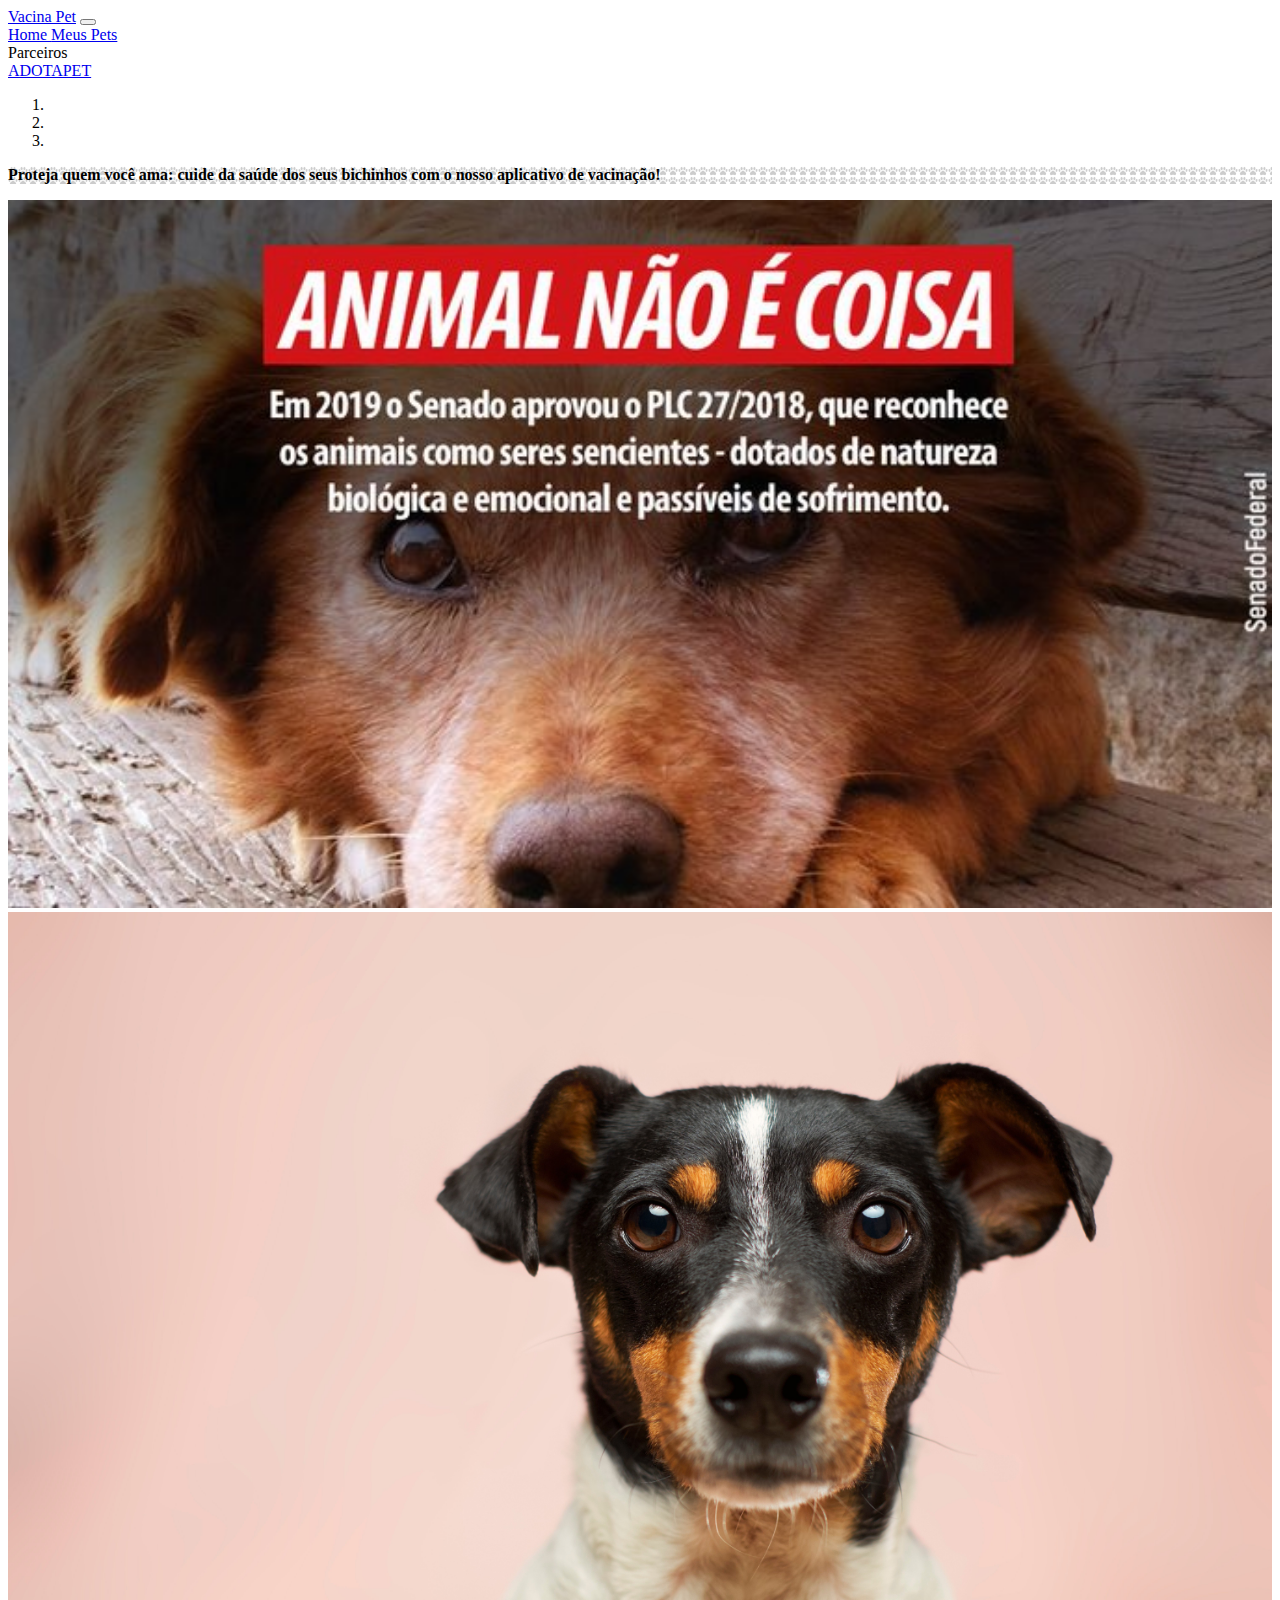
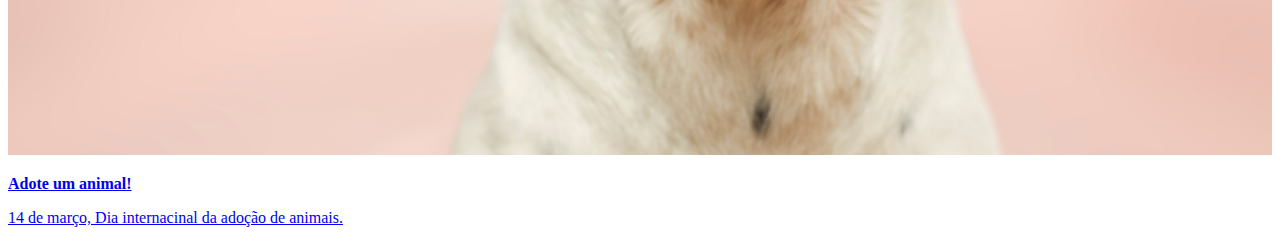
<file: index.html>
<!DOCTYPE html>
<html lang="pt-br">

<head>
    <meta charset="UTF-8">
    <meta http-equiv="X-UA-Compatible" content="IE=edge">
    <meta name="viewport" content="width=device-width, initial-scale=1.0" />
    <title>Vacina Pet - Home</title>

    <link rel="stylesheet" href="https://cdn.jsdelivr.net/npm/bootstrap@4.6.2/dist/css/bootstrap.min.css"
        integrity="sha384-xOolHFLEh07PJGoPkLv1IbcEPTNtaed2xpHsD9ESMhqIYd0nLMwNLD69Npy4HI+N" crossorigin="anonymous">
    <link rel="stylesheet" href="https://cdnjs.cloudflare.com/ajax/libs/font-awesome/6.4.0/css/all.min.css" />
</head>

<body class="container">
    <header>
        <nav class="navbar navbar-expand-lg navbar-light bg-light p-2 m-1">
            <a class="navbar-brand" href="./index.html">Vacina Pet</a>
            <button class="navbar-toggler" type="button" data-toggle="collapse" data-target="#navbarNavAltMarkup"
                aria-controls="navbarNavAltMarkup" aria-expanded="false" aria-label="Toggle navigation">
                <span class="navbar-toggler-icon"></span>
            </button>
            <div class="collapse navbar-collapse" id="navbarNavAltMarkup">
                <div class="navbar-nav">
                    <a class="nav-item nav-link active" href="./index.html">Home <span
                            class="sr-only">(current)</span></a>
                    <a class="nav-item nav-link" href="./pet/pet-list.html">Meus Pets</a>
                    <div class="nav-item dropdown">
                        <div class="nav-link dropdown-toggle" href="#" id="navbarDropdown" role="button" data-toggle="dropdown" aria-haspopup="true" aria-expanded="false">
                           Parceiros
                        </div>
                        <div class="dropdown-menu" aria-labelledby="navbarDropdown">
                          <a class="dropdown-item" href="https://a-mandaflores.github.io/projeto_frontend/adopet.html">ADOTAPET</a>
                        </div>
                    </div>
                </div>
            </div>
        </nav>
    </header>

    <main class="row d-flex justify-content-center">
        <div id="carouselExampleIndicators" class="carousel slide d-block w-80 p-3 " data-ride="carousel">
            <ol class="carousel-indicators">
                <li data-target="#carouselExampleIndicators" data-slide-to="0" class="active"></li>
                <li data-target="#carouselExampleIndicators" data-slide-to="1"></li>
                <li data-target="#carouselExampleIndicators" data-slide-to="2"></li>
            </ol>
            <div class="carousel-inner  rounded ">
                <div class="carousel-item active ">
                    <div class="bg-primary p-2 "
                        style="background-image: url(./assets/img/pata-de-cachorro.png); background-size: 10px 10px;">
                        <p class="display-4 text-center ">
                            <b>
                                Proteja quem você ama: cuide da saúde dos seus bichinhos com o nosso aplicativo de
                                vacinação!
                            </b>
                        </p>
                    </div>
                </div>
                <div class="carousel-item ">
                    <div class="bg-success p-2 ">
                        <img src="./assets/img/pet-lei.jpg" width="100%" height="100%" alt="">
                    </div>
                </div>
                <div class="carousel-item ">
                    <a href="https://a-mandaflores.github.io/projeto_frontend/adopet.html" target="_blank"
                        rel="noopener noreferrer">

                        <img src="./assets/img/pet-triste.jpg" width="100%" height="100%" alt="">
                        <div class="text-center text-danger d-none d-md-block carousel-caption">
                            <p>
                                <b>
                                    Adote um animal!
                                </b>
                            </p>
                            <p>
                                14 de março, Dia internacinal da adoção de animais.
                            </p>
                        </div>
                    </a>

                </div>
            </div>
            <a class="carousel-control-prev" href="#carouselExampleIndicators" role="button" data-slide="prev">
                <span class="carousel-control-prev-icon" aria-hidden="true"></span>
                <span class="sr-only">Previous</span>
            </a>
            <a class="carousel-control-next" href="#carouselExampleIndicators" role="button" data-slide="next">
                <span class="carousel-control-next-icon" aria-hidden="true"></span>
                <span class="sr-only">Next</span>
            </a>
        </div>
    </main>
    <footer></footer>

    <script src="https://cdn.jsdelivr.net/npm/jquery@3.5.1/dist/jquery.slim.min.js"
        integrity="sha384-DfXdz2htPH0lsSSs5nCTpuj/zy4C+OGpamoFVy38MVBnE+IbbVYUew+OrCXaRkfj"
        crossorigin="anonymous"></script>
    <script src="https://cdn.jsdelivr.net/npm/popper.js@1.16.1/dist/umd/popper.min.js"
        integrity="sha384-9/reFTGAW83EW2RDu2S0VKaIzap3H66lZH81PoYlFhbGU+6BZp6G7niu735Sk7lN"
        crossorigin="anonymous"></script>
    <script src="https://cdn.jsdelivr.net/npm/bootstrap@4.6.2/dist/js/bootstrap.min.js"
        integrity="sha384-+sLIOodYLS7CIrQpBjl+C7nPvqq+FbNUBDunl/OZv93DB7Ln/533i8e/mZXLi/P+"
        crossorigin="anonymous"></script>
</body>

</html>
</file>
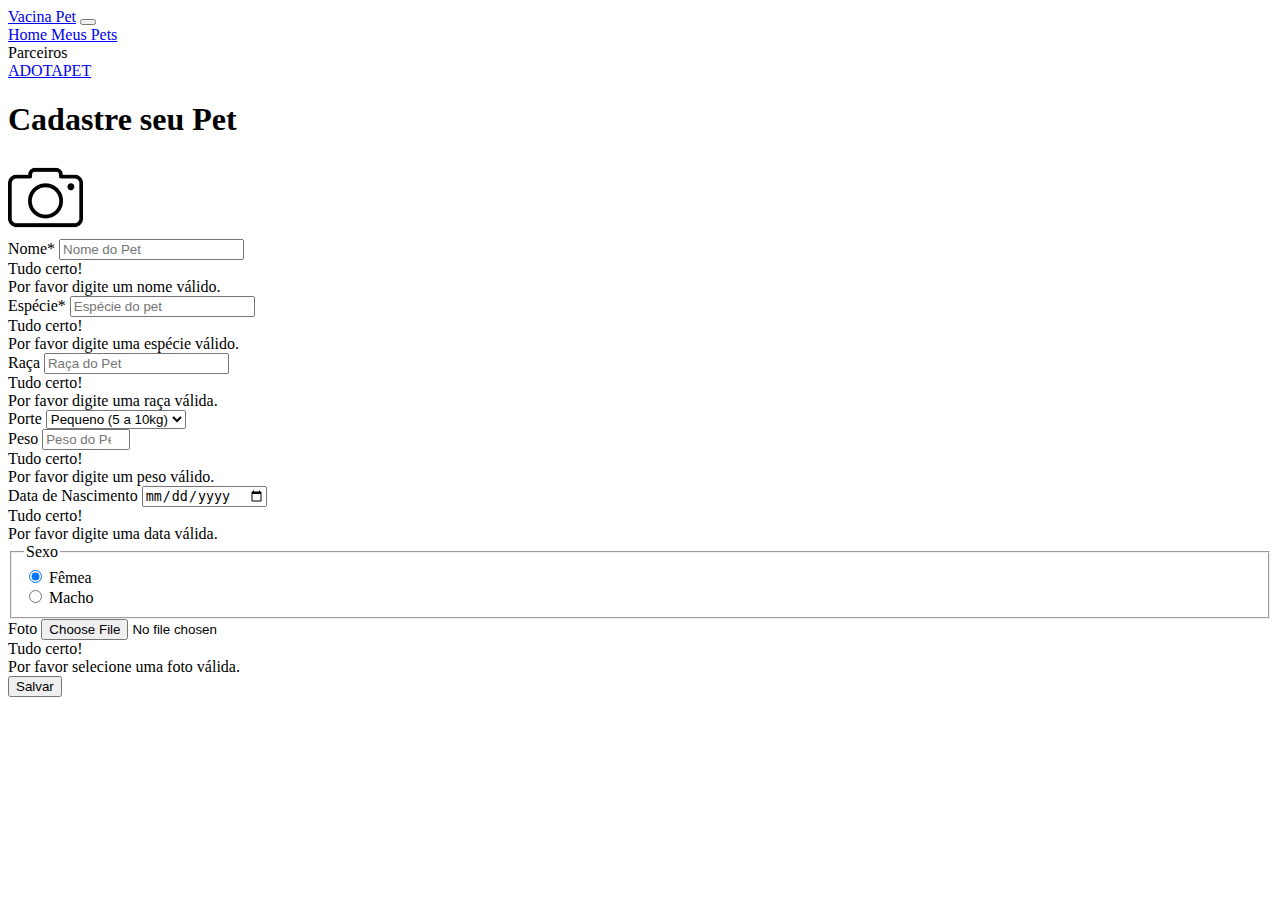
<file: pet/pet-create.html>
<!DOCTYPE html>
<html lang="pt-br">

<head>
    <meta charset="UTF-8">
    <meta http-equiv="X-UA-Compatible" content="IE=edge">
    <meta name="viewport" content="width=device-width, initial-scale=1.0">
    <title>Vacina Pet - Novo Pet</title>

    <link rel="stylesheet" href="https://cdn.jsdelivr.net/npm/bootstrap@4.1.3/dist/css/bootstrap.min.css"
        integrity="sha384-MCw98/SFnGE8fJT3GXwEOngsV7Zt27NXFoaoApmYm81iuXoPkFOJwJ8ERdknLPMO" crossorigin="anonymous">

    <link rel="stylesheet" href="https://cdnjs.cloudflare.com/ajax/libs/font-awesome/6.4.0/css/all.min.css" />

</head>

<body class="container">
    <header>
        <nav class="navbar navbar-expand-lg navbar-light bg-light p-2 m-1">
            <a class="navbar-brand" href="../index.html">Vacina Pet</a>
            <button class="navbar-toggler" type="button" data-toggle="collapse" data-target="#navbarNavAltMarkup"
                aria-controls="navbarNavAltMarkup" aria-expanded="false" aria-label="Toggle navigation">
                <span class="navbar-toggler-icon"></span>
            </button>
            <div class="collapse navbar-collapse" id="navbarNavAltMarkup">
                <div class="navbar-nav">
                    <a class="nav-item nav-link active" href="../index.html">Home <span
                            class="sr-only">(current)</span></a>
                    <a class="nav-item nav-link" href="./pet-list.html">Meus Pets</a>
                    <div class="nav-item dropdown">
                        <div class="nav-link dropdown-toggle" href="#" id="navbarDropdown" role="button" data-toggle="dropdown" aria-haspopup="true" aria-expanded="false">
                           Parceiros
                        </div>
                        <div class="dropdown-menu" aria-labelledby="navbarDropdown">
                          <a class="dropdown-item" href="https://a-mandaflores.github.io/projeto_frontend/adopet.html">ADOTAPET</a>
                        </div>
                    </div>
                </div>
            </div>
        </nav>
    </header>
    <main class="p-2 m-1 ">
        <h1 class="text-center"><span class="badge bg-primary ">Cadastre seu Pet</span></h1>
        <form class="needs-validation bg-light border p-5 shadow  border-secundary rounded" novalidate>
            <div class="form-row">
                <div class="form-group col-md-12 d-flex justify-content-center ">
                    <img style="width: 75px;" src="../assets/img/camera.png" class="border p-2 m-1  shadow rounded" alt="...">
                </div>
                <div class="form-group col-md-4">
                    <label for="formGroupExampleInput2">Nome*</label>
                    <input type="text" class="form-control" minlength="3" maxlength="30" id="validationCustom01"
                        required placeholder="Nome do Pet">
                    <div class="valid-feedback">
                        Tudo certo!
                    </div>
                    <div class="invalid-feedback">
                        Por favor digite um nome válido.
                    </div>
                </div>
                <div class="form-group col-md-4">
                    <label for="formGroupExampleInput">Espécie*</label>
                    <input type="text" class="form-control" minlength="3" maxlength="30" id="formGroupExampleInput"
                        required placeholder="Espécie do pet">
                    <div class="valid-feedback">
                        Tudo certo!
                    </div>
                    <div class="invalid-feedback">
                        Por favor digite uma espécie válido.
                    </div>
                </div>

                <div class="form-group col-md-4">
                    <label for="formGroupExampleInput2">Raça</label>
                    <input type="text" class="form-control" minlength="3" maxlength="30" id="formGroupExampleInput2"
                        required placeholder="Raça do Pet">
                    <div class="valid-feedback">
                        Tudo certo!
                    </div>
                    <div class="invalid-feedback">
                        Por favor digite uma raça válida.
                    </div>
                </div>

                <div class="form-group col-md-3">
                    <label for="formGroupExampleInput2">Porte</label>
                    <select class="form-select form-control" required aria-label="Default select example">
                        <option value="1">Pequeno (5 a 10kg)</option>
                        <option value="2">Médio (10 a 25kg)</option>
                        <option value="3">Grande (25 a 45kg)</option>
                    </select>
                </div>

                <div class="form-group col-md-3">
                    <label for="formGroupExampleInput2">Peso</label>
                    <input type="number" class="form-control" min="0.01" max="300" required
                        id="formGroupExampleInput2" placeholder="Peso do Pet">
                    <div class="valid-feedback">
                        Tudo certo!
                    </div>
                    <div class="invalid-feedback">
                        Por favor digite um peso válido.
                    </div>
                </div>

                <div class="form-group col-md-3">
                    <label for="formGroupExampleInput2">Data de Nascimento</label>
                    <input type="date" class="form-control" required id="formGroupExampleInput2"
                        placeholder="Data de nascimento do Pet">
                    <div class="valid-feedback">
                        Tudo certo!
                    </div>
                    <div class="invalid-feedback">
                        Por favor digite uma data válida.
                    </div>
                </div>

                <fieldset class="form-group col-md-3">
                    <legend class="col-form-label col-sm-2 pt-0">Sexo</legend>
                    <div class="col-sm-10">
                        <div class="form-check">
                            <input class="form-check-input" type="radio" name="gridRadios" id="gridRadios1"
                                value="option1" checked>
                            <label class="form-check-label" for="gridRadios1">
                                Fêmea
                            </label>
                        </div>
                        <div class="form-check">
                            <input class="form-check-input" type="radio" name="gridRadios" id="gridRadios2"
                                value="option2">
                            <label class="form-check-label" for="gridRadios2">
                                Macho
                            </label>
                        </div>

                    </div>
                </fieldset>

                <div class="form-group col-md-12">
                    <label for="formGroupExampleInput2">Foto</label>
                    <input type="file" class="form-control" id="formGroupExampleInput2" required
                        placeholder="Foto do Pet">
                    <div class="valid-feedback">
                        Tudo certo!
                    </div>
                    <div class="invalid-feedback">
                        Por favor selecione uma foto válida.
                    </div>
                </div>

                <div class="form-group col-md-12 d-flex flex-row-reverse">
                    <button class="btn btn-primary">Salvar</button>
                </div>
            </div>
        </form>
    </main>
    <script>
        // Example starter JavaScript for disabling form submissions if there are invalid fields
        (function () {
            'use strict'

            // Fetch all the forms we want to apply custom Bootstrap validation styles to
            var forms = document.querySelectorAll('.needs-validation')

            // Loop over them and prevent submission
            Array.prototype.slice.call(forms)
                .forEach(function (form) {
                    form.addEventListener('submit', function (event) {
                        if (!form.checkValidity()) {
                            event.preventDefault()
                            event.stopPropagation()
                        }

                        form.classList.add('was-validated')
                    }, false)
                })
        })()
    </script>
    <footer></footer>
    <script src="https://code.jquery.com/jquery-3.3.1.slim.min.js"
        integrity="sha384-q8i/X+965DzO0rT7abK41JStQIAqVgRVzpbzo5smXKp4YfRvH+8abtTE1Pi6jizo"
        crossorigin="anonymous"></script>
    <script src="https://cdn.jsdelivr.net/npm/popper.js@1.14.3/dist/umd/popper.min.js"
        integrity="sha384-ZMP7rVo3mIykV+2+9J3UJ46jBk0WLaUAdn689aCwoqbBJiSnjAK/l8WvCWPIPm49"
        crossorigin="anonymous"></script>
    <script src="https://cdn.jsdelivr.net/npm/bootstrap@4.1.3/dist/js/bootstrap.min.js"
        integrity="sha384-ChfqqxuZUCnJSK3+MXmPNIyE6ZbWh2IMqE241rYiqJxyMiZ6OW/JmZQ5stwEULTy"
        crossorigin="anonymous"></script>

</body>

</html>
</file>
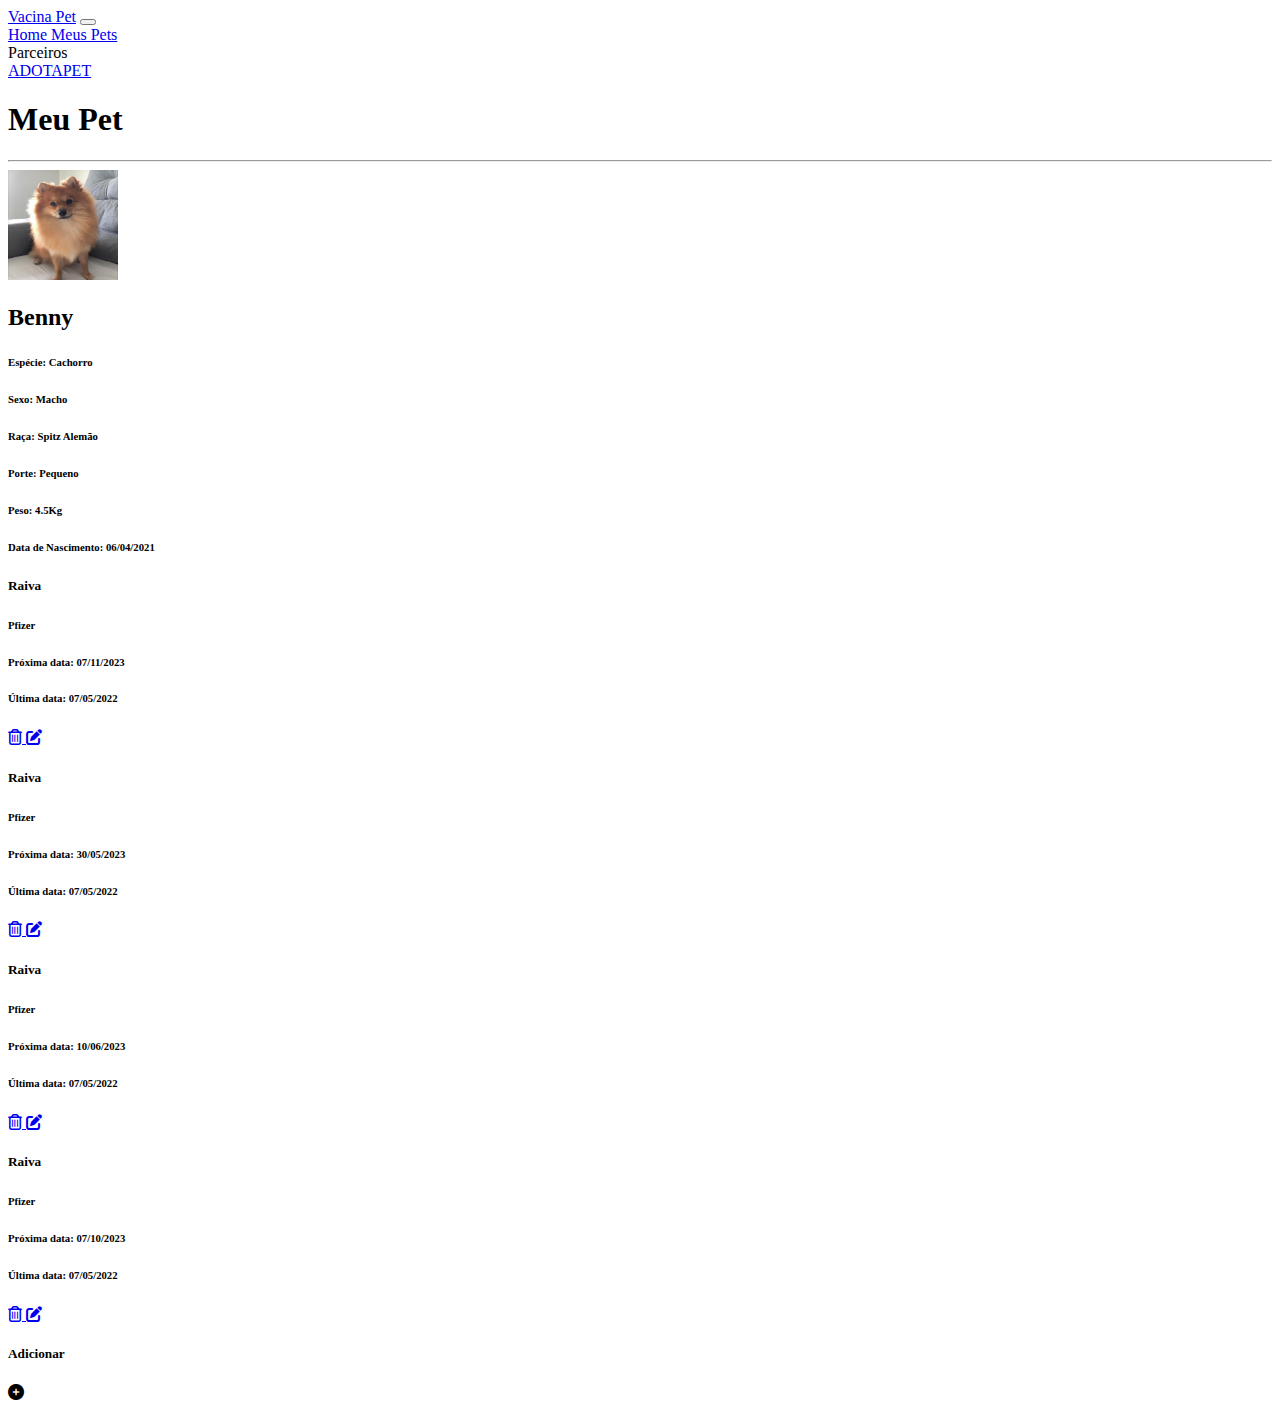
<file: pet/pet-detail.html>
<!DOCTYPE html>
<html lang="pt-br">

<head>
    <meta charset="UTF-8">
    <meta http-equiv="X-UA-Compatible" content="IE=edge">
    <meta name="viewport" content="width=device-width, initial-scale=1.0">
    <title>Vacina Pet - Detalhes do Pet</title>

    <link rel="stylesheet" href="https://stackpath.bootstrapcdn.com/bootstrap/4.1.3/css/bootstrap.min.css"
        integrity="sha384-MCw98/SFnGE8fJT3GXwEOngsV7Zt27NXFoaoApmYm81iuXoPkFOJwJ8ERdknLPMO" crossorigin="anonymous" />

    <link rel="stylesheet" href="https://cdnjs.cloudflare.com/ajax/libs/font-awesome/6.4.0/css/all.min.css" />
</head>

<body class="container">
    <header>
        <nav class="navbar navbar-expand-lg navbar-light bg-light p-2 m-1">
            <a class="navbar-brand" href="../index.html">Vacina Pet</a>
            <button class="navbar-toggler" type="button" data-toggle="collapse" data-target="#navbarNavAltMarkup"
                aria-controls="navbarNavAltMarkup" aria-expanded="false" aria-label="Toggle navigation">
                <span class="navbar-toggler-icon"></span>
            </button>
            <div class="collapse navbar-collapse" id="navbarNavAltMarkup">
                <div class="navbar-nav">
                    <a class="nav-item nav-link active" href="../index.html">Home <span
                            class="sr-only">(current)</span></a>
                    <a class="nav-item nav-link" href="./pet-list.html">Meus Pets</a>
                    <div class="nav-item dropdown">
                        <div class="nav-link dropdown-toggle" href="#" id="navbarDropdown" role="button" data-toggle="dropdown" aria-haspopup="true" aria-expanded="false">
                           Parceiros
                        </div>
                        <div class="dropdown-menu" aria-labelledby="navbarDropdown">
                          <a class="dropdown-item" href="https://a-mandaflores.github.io/projeto_frontend/adopet.html">ADOTAPET</a>
                        </div>
                    </div>
                </div>
            </div>
        </nav>
    </header>

    <h1>Meu Pet</h1>
    <hr />

    <main class="col p-2">
        <div class="border rounded p-4 m-2 card shadow mb-2 p-1 bg-light">

            <div class="media pet-profile ">
                <div class="col-12 row align-items-center">
                    <div class="col-4">

                        <img class="mr-4 rounded-circle " src="../assets/img/foto-benny-bg.jpg" alt="" width="110px"
                            height="110px">
                        <div class="media-body">
                            <h2>Benny</h2>

                        </div>
                    </div>
                    <div class="col">
                        <h6><b>Espécie:</b> Cachorro</h6>
                        <h6><b>Sexo:</b> Macho</h6>
                        <h6><b>Raça:</b> Spitz Alemão</h6>
                        <h6><b>Porte:</b> Pequeno</h6>
                        <h6><b>Peso:</b> 4.5Kg</h6>
                        <h6><b>Data de Nascimento:</b> 06/04/2021</h6>
                    </div>
                </div>
            </div>
        </div>

        <div class="card-columns ">

            <div class="card shadow p-1 ">
                <div class="card-body">
                    <h5 class="card-title">Raiva</h5>
                    <h6>Pfizer</h6>
                    <h6>Próxima data: 07/11/2023</h6>
                    <h6>Última data: 07/05/2022</h6>
                    <div class="progress mt-2 mb-2">
                        <div class="progress-bar bg-success" role="progressbar" style="width: 25%" aria-valuenow="25"
                            aria-valuemin="0" aria-valuemax="100">
                        </div>
                    </div>
                    <div class="text-right">
                        <a type="button" class="btn btn-outline-danger btn-sm" href="#">
                            <i class="fa-regular fa-trash-can"></i>
                        </a>
                        <a type="button" class="btn btn-outline-warning btn-sm" href="#">
                            <i class="fa-solid fa-pen-to-square"></i>
                        </a>
                    </div>
                </div>
            </div>

            <div class="card shadow p-1">
                <div class="card-body">
                    <h5 class="card-title">Raiva</h5>
                    <h6>Pfizer</h6>
                    <h6>Próxima data: 30/05/2023</h6>
                    <h6>Última data: 07/05/2022</h6>
                    <div class="progress mt-2 mb-2">
                        <div class="progress-bar bg-danger" role="progressbar" style="width: 100%" aria-valuenow="100"
                            aria-valuemin="0" aria-valuemax="100">
                        </div>
                    </div>
                    <div class="text-right">
                        <a type="button" class="btn btn-outline-danger btn-sm" href="#">
                            <i class="fa-regular fa-trash-can"></i>
                        </a>
                        <a type="button" class="btn btn-outline-warning btn-sm" href="#">
                            <i class="fa-solid fa-pen-to-square"></i>
                        </a>

                    </div>
                </div>
            </div>

            <div class="card shadow p-1">
                <div class="card-body">
                    <h5 class="card-title">Raiva</h5>
                    <h6>Pfizer</h6>
                    <h6>Próxima data: 10/06/2023</h6>
                    <h6>Última data: 07/05/2022</h6>
                    <div class="progress mt-2 mb-2">
                        <div class="progress-bar bg-warning" role="progressbar" style="width: 75%" aria-valuenow="75"
                            aria-valuemin="0" aria-valuemax="100">
                        </div>
                    </div>
                    <div class="text-right">
                        <a type="button" class="btn btn-outline-danger btn-sm" href="#">
                            <i class="fa-regular fa-trash-can"></i>
                        </a>
                        <a type="button" class="btn btn-outline-warning btn-sm" href="#">
                            <i class="fa-solid fa-pen-to-square"></i>
                        </a>

                    </div>
                </div>
            </div>

            <div class="card shadow p-1">
                <div class="card-body">
                    <h5 class="card-title">Raiva</h5>
                    <h6>Pfizer</h6>
                    <h6>Próxima data: 07/10/2023</h6>
                    <h6>Última data: 07/05/2022</h6>
                    <div class="progress mt-2 mb-2">
                        <div class="progress-bar bg-success" role="progressbar" style="width: 25%" aria-valuenow="25"
                            aria-valuemin="0" aria-valuemax="100">
                        </div>
                    </div>
                    <div class="text-right">
                        <a type="button" class="btn btn-outline-danger btn-sm" href="#">
                            <i class="fa-regular fa-trash-can"></i>
                        </a>
                        <a type="button" class="btn btn-outline-warning btn-sm" href="#">
                            <i class="fa-solid fa-pen-to-square"></i>
                        </a>

                    </div>
                </div>
            </div>

            <div class="card shadow text-center p-4">
                <div class="card-body p-2 m-1">
                    <h5 class="card-title">Adicionar</h5>
                    <a type="button " class="btn btn-outline-info btn-lg">
                        <i class="fa-solid fa-circle-plus display-1 text-success"></i>
                    </a>
                </div>
            </div>

        </div>
    </main>

    <footer></footer>
    <script src="https://code.jquery.com/jquery-3.3.1.slim.min.js"
        integrity="sha384-q8i/X+965DzO0rT7abK41JStQIAqVgRVzpbzo5smXKp4YfRvH+8abtTE1Pi6jizo"
        crossorigin="anonymous"></script>
    <script src="https://cdnjs.cloudflare.com/ajax/libs/popper.js/1.14.3/umd/popper.min.js"
        integrity="sha384-ZMP7rVo3mIykV+2+9J3UJ46jBk0WLaUAdn689aCwoqbBJiSnjAK/l8WvCWPIPm49"
        crossorigin="anonymous"></script>
    <script src="https://stackpath.bootstrapcdn.com/bootstrap/4.1.3/js/bootstrap.min.js"
        integrity="sha384-ChfqqxuZUCnJSK3+MXmPNIyE6ZbWh2IMqE241rYiqJxyMiZ6OW/JmZQ5stwEULTy"
        crossorigin="anonymous"></script>
</body>

</html>
</file>
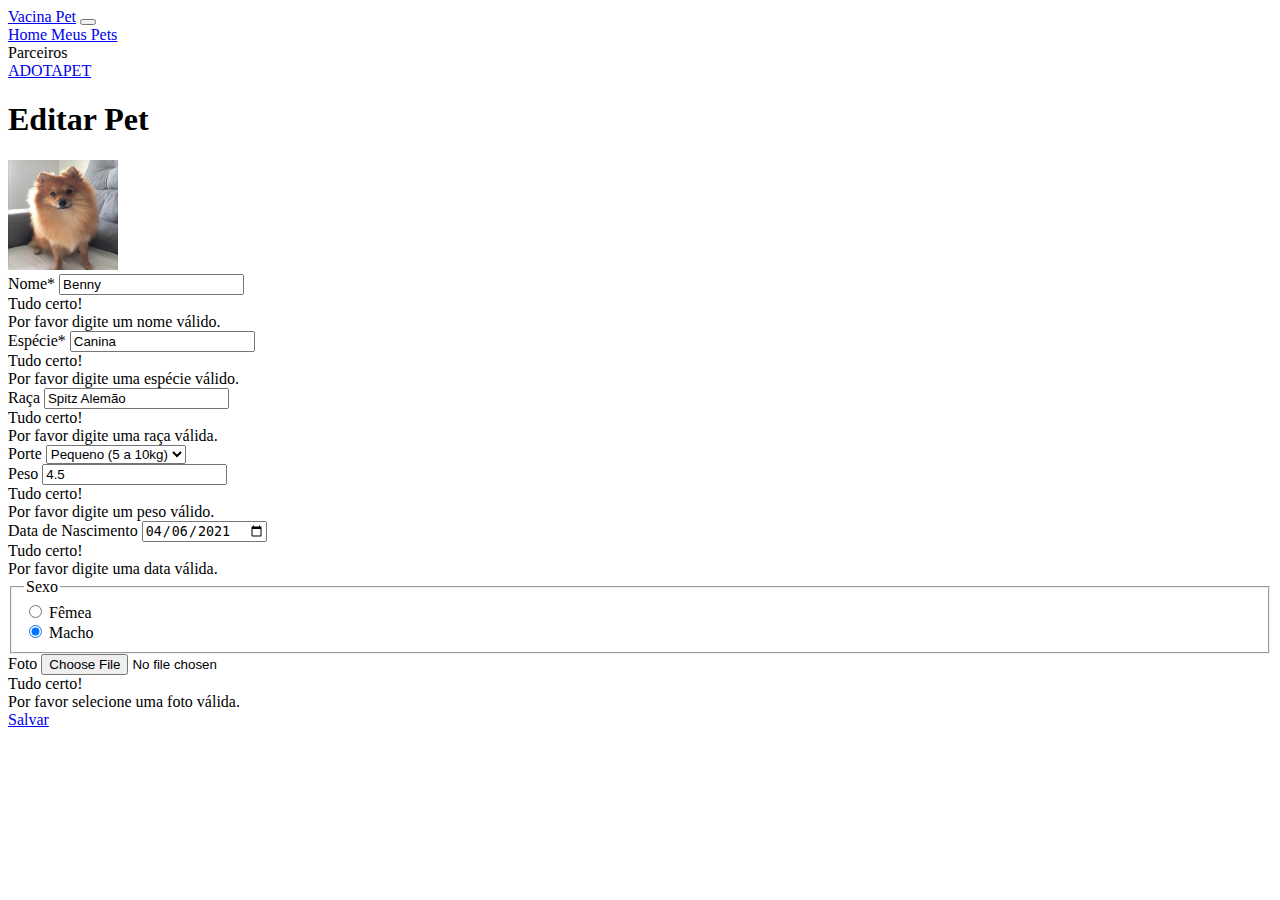
<file: pet/pet-edit.html>
<!DOCTYPE html>
<html lang="pt-br">

<head>
    <meta charset="UTF-8">
    <meta http-equiv="X-UA-Compatible" content="IE=edge">
    <meta name="viewport" content="width=device-width, initial-scale=1.0">
    <title>Vacina Pet - Editar Pet</title>

    <link rel="stylesheet" href="https://cdn.jsdelivr.net/npm/bootstrap@4.1.3/dist/css/bootstrap.min.css"
        integrity="sha384-MCw98/SFnGE8fJT3GXwEOngsV7Zt27NXFoaoApmYm81iuXoPkFOJwJ8ERdknLPMO" crossorigin="anonymous">

    <link rel="stylesheet" href="https://cdnjs.cloudflare.com/ajax/libs/font-awesome/6.4.0/css/all.min.css" />

</head>

<body class="container">
    <header>
        <nav class="navbar navbar-expand-lg navbar-light bg-light p-2 m-1">
            <a class="navbar-brand" href="../index.html">Vacina Pet</a>
            <button class="navbar-toggler" type="button" data-toggle="collapse" data-target="#navbarNavAltMarkup"
                aria-controls="navbarNavAltMarkup" aria-expanded="false" aria-label="Toggle navigation">
                <span class="navbar-toggler-icon"></span>
            </button>
            <div class="collapse navbar-collapse" id="navbarNavAltMarkup">
                <div class="navbar-nav">
                    <a class="nav-item nav-link active" href="../index.html">Home <span
                            class="sr-only">(current)</span></a>
                    <a class="nav-item nav-link" href="./pet-list.html">Meus Pets</a>
                    <div class="nav-item dropdown">
                        <div class="nav-link dropdown-toggle" href="#" id="navbarDropdown" role="button" data-toggle="dropdown" aria-haspopup="true" aria-expanded="false">
                           Parceiros
                        </div>
                        <div class="dropdown-menu" aria-labelledby="navbarDropdown">
                          <a class="dropdown-item" href="https://a-mandaflores.github.io/projeto_frontend/adopet.html">ADOTAPET</a>
                        </div>
                    </div>
                </div>
            </div>
        </nav>
    </header>
    <main class="p-2 m-1 ">
        <h1 class="text-center"><span class="badge bg-primary ">Editar Pet</span></h1>
        <form class="needs-validation bg-light border p-5 shadow  border-secundary rounded" novalidate>
            <div class="form-row">
                <div class="form-group col-md-12 d-flex justify-content-center ">
                    <img class="mr-4 rounded-circle shadow" src="../assets/img/foto-benny-bg.jpg" alt="" width="110px"
                    height="110px">
                </div>
                <div class="form-group col-md-4">
                    <label for="formGroupExampleInput2">Nome*</label>
                    <input type="text"  value="Benny" class="form-control" minlength="3" maxlength="30" id="validationCustom01"
                        required placeholder="Nome do Pet">
                    <div class="valid-feedback">
                        Tudo certo!
                    </div>
                    <div class="invalid-feedback">
                        Por favor digite um nome válido.
                    </div>
                </div>
                <div class="form-group col-md-4">
                    <label for="formGroupExampleInput">Espécie*</label>
                    <input type="text"  value="Canina" class="form-control" minlength="3" maxlength="30" id="formGroupExampleInput"
                        required placeholder="Espécie do pet">
                    <div class="valid-feedback">
                        Tudo certo!
                    </div>
                    <div class="invalid-feedback">
                        Por favor digite uma espécie válido.
                    </div>
                </div>

                <div class="form-group col-md-4">
                    <label for="formGroupExampleInput2">Raça</label>
                    <input type="text" value="Spitz Alemão" class="form-control" minlength="3" maxlength="30" id="formGroupExampleInput2"
                        required placeholder="Raça do Pet">
                    <div class="valid-feedback">
                        Tudo certo!
                    </div>
                    <div class="invalid-feedback">
                        Por favor digite uma raça válida.
                    </div>
                </div>

                <div class="form-group col-md-3">
                    <label for="formGroupExampleInput2">Porte</label>
                    <select class="form-select form-control" required aria-label="Default select example">
                        <option selected value="1">Pequeno (5 a 10kg)</option>
                        <option value="2">Médio (10 a 25kg)</option>
                        <option value="3">Grande (25 a 45kg)</option>
                    </select>
                </div>

                <div class="form-group col-md-3">
                    <label for="formGroupExampleInput2">Peso</label>
                    <input type="number" value="4.5" class="form-control" minlength="3" maxlength="30" required
                        id="formGroupExampleInput2" placeholder="Peso do Pet">
                    <div class="valid-feedback">
                        Tudo certo!
                    </div>
                    <div class="invalid-feedback">
                        Por favor digite um peso válido.
                    </div>
                </div>

                <div class="form-group col-md-3">
                    <label for="formGroupExampleInput2">Data de Nascimento</label>
                    <input type="date" value="2021-04-06"  class="form-control" required id="formGroupExampleInput2"
                        placeholder="Data de nascimento do Pet">
                    <div class="valid-feedback">
                        Tudo certo!
                    </div>
                    <div class="invalid-feedback">
                        Por favor digite uma data válida.
                    </div>
                </div>

                <fieldset class="form-group col-md-3">
                    <legend class="col-form-label col-sm-2 pt-0">Sexo</legend>
                    <div class="col-sm-10">
                        <div class="form-check">
                            <input class="form-check-input" type="radio" name="gridRadios" id="gridRadios1"
                                value="option1" checked>
                            <label class="form-check-label" for="gridRadios1">
                                Fêmea
                            </label>
                        </div>
                        <div class="form-check">
                            <input checked class="form-check-input" type="radio" name="gridRadios" id="gridRadios2"
                                value="option2">
                            <label class="form-check-label" for="gridRadios2">
                                Macho
                            </label>
                        </div>

                    </div>
                </fieldset>

                <div class="form-group col-md-12">
                    <label for="formGroupExampleInput2">Foto</label>
                    <input type="file" class="form-control" id="formGroupExampleInput2" 
                        placeholder="Foto do Pet">
                    <div class="valid-feedback">
                        Tudo certo!
                    </div>
                    <div class="invalid-feedback">
                        Por favor selecione uma foto válida.
                    </div>
                </div>

                <div class="form-group col-md-12 d-flex flex-row-reverse">
                    <a type="submit" class="btn btn-primary" href="./pet-detail.html"> Salvar</a>
                </div>
            </div>
        </form>
    </main>
    <script>
        // Example starter JavaScript for disabling form submissions if there are invalid fields
        (function () {
            'use strict'

            // Fetch all the forms we want to apply custom Bootstrap validation styles to
            var forms = document.querySelectorAll('.needs-validation')

            // Loop over them and prevent submission
            Array.prototype.slice.call(forms)
                .forEach(function (form) {
                    form.addEventListener('submit', function (event) {
                        if (!form.checkValidity()) {
                            event.preventDefault()
                            event.stopPropagation()
                        }

                        form.classList.add('was-validated')
                    }, false)
                })
        })()
    </script>
    <footer></footer>
    <script src="https://code.jquery.com/jquery-3.3.1.slim.min.js"
        integrity="sha384-q8i/X+965DzO0rT7abK41JStQIAqVgRVzpbzo5smXKp4YfRvH+8abtTE1Pi6jizo"
        crossorigin="anonymous"></script>
    <script src="https://cdn.jsdelivr.net/npm/popper.js@1.14.3/dist/umd/popper.min.js"
        integrity="sha384-ZMP7rVo3mIykV+2+9J3UJ46jBk0WLaUAdn689aCwoqbBJiSnjAK/l8WvCWPIPm49"
        crossorigin="anonymous"></script>
    <script src="https://cdn.jsdelivr.net/npm/bootstrap@4.1.3/dist/js/bootstrap.min.js"
        integrity="sha384-ChfqqxuZUCnJSK3+MXmPNIyE6ZbWh2IMqE241rYiqJxyMiZ6OW/JmZQ5stwEULTy"
        crossorigin="anonymous"></script>

</body>

</html>
</file>
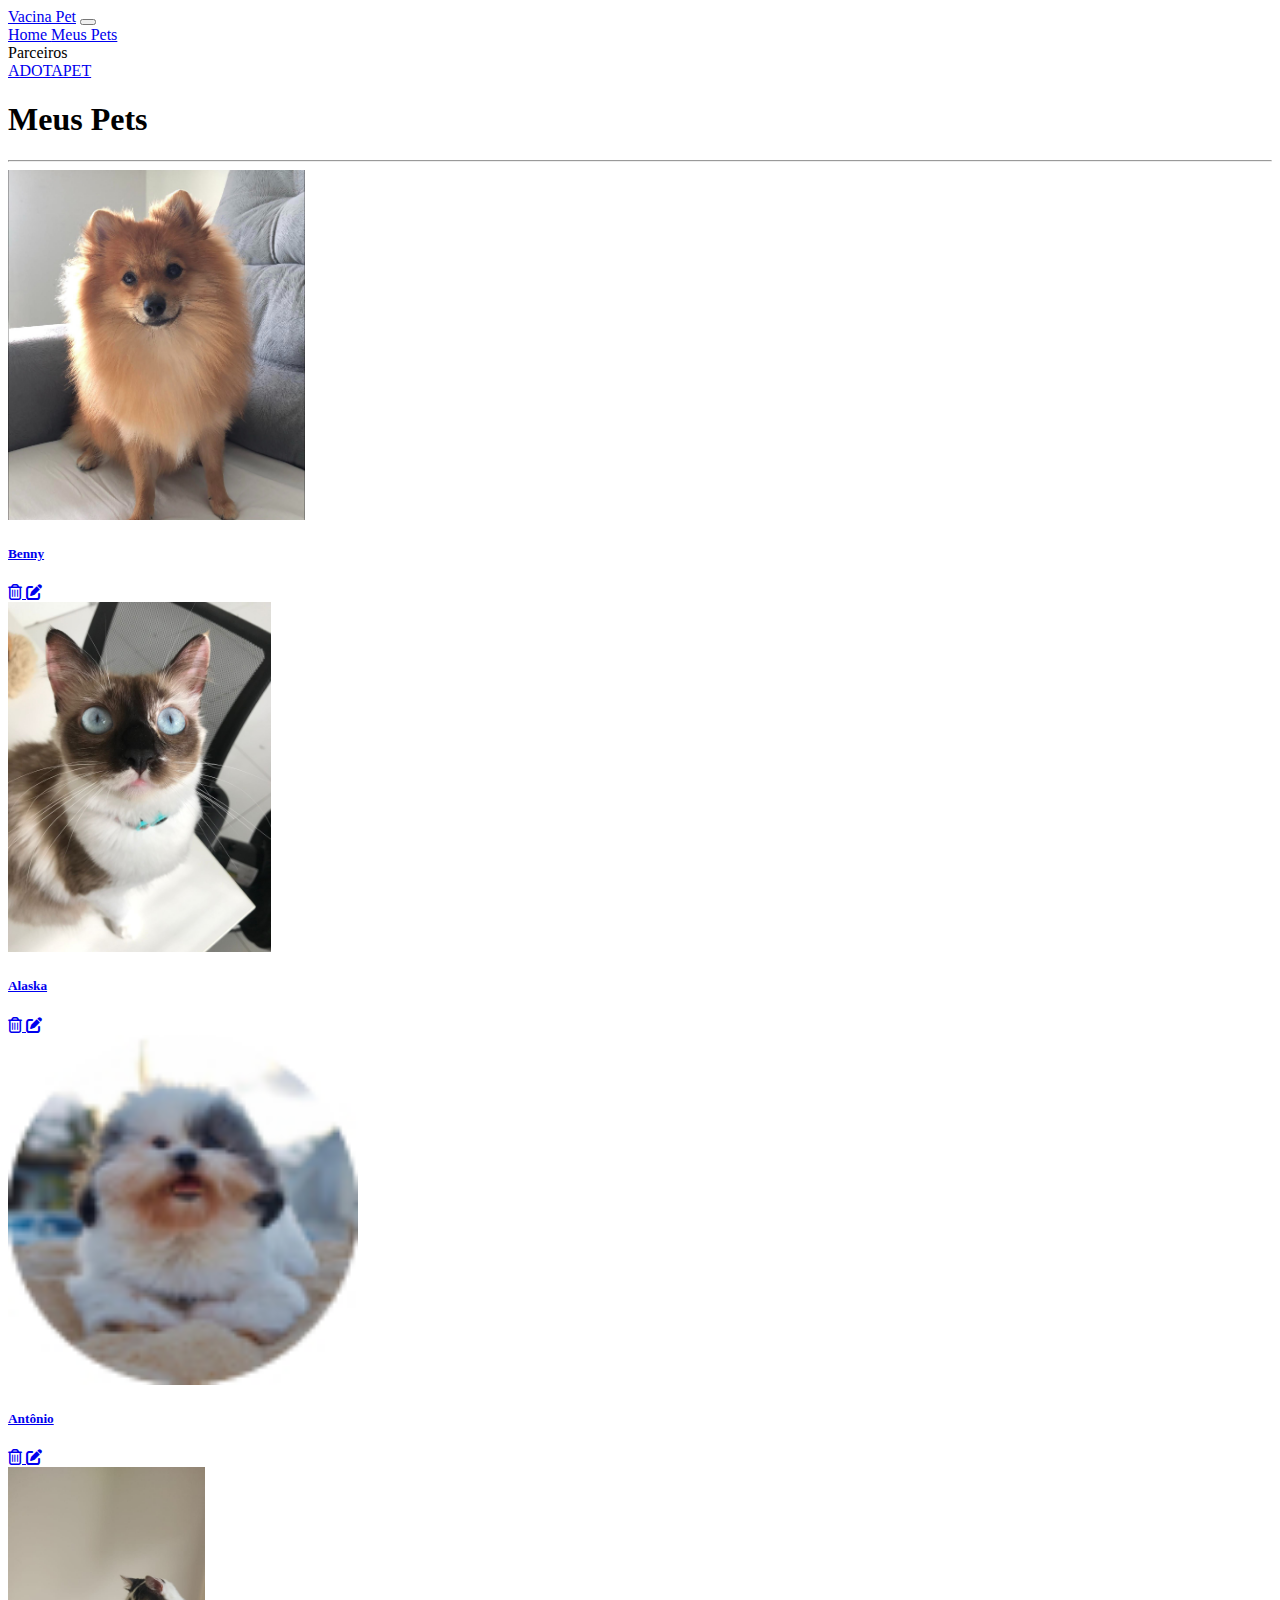
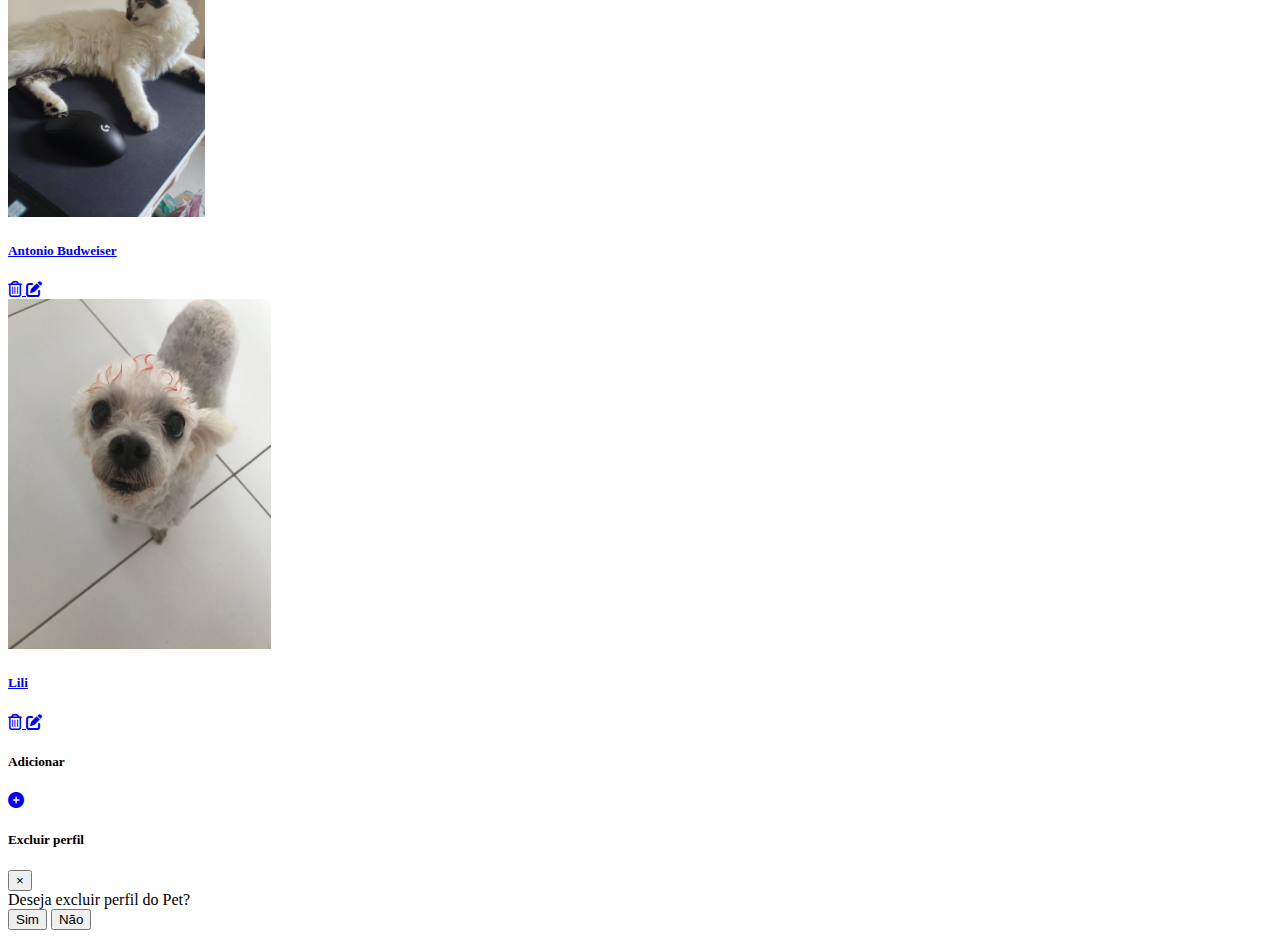
<file: pet/pet-list.html>
<!DOCTYPE html>
<html lang="pt-br">

<head>
	<meta charset="UTF-8" />
	<meta http-equiv="X-UA-Compatible" content="IE=edge" />
	<meta name="viewport" content="width=device-width, initial-scale=1.0" />
	<title>Vacina Pet - Meus Pets</title>

	<link rel="stylesheet" href="https://stackpath.bootstrapcdn.com/bootstrap/4.1.3/css/bootstrap.min.css"
		integrity="sha384-MCw98/SFnGE8fJT3GXwEOngsV7Zt27NXFoaoApmYm81iuXoPkFOJwJ8ERdknLPMO" crossorigin="anonymous" />

	<link rel="stylesheet" href="https://cdnjs.cloudflare.com/ajax/libs/font-awesome/6.4.0/css/all.min.css" />
</head>

<body class="container">
	<header>
        <nav class="navbar navbar-expand-lg navbar-light bg-light p-2 m-1">
            <a class="navbar-brand" href="../index.html">Vacina Pet</a>
            <button class="navbar-toggler" type="button" data-toggle="collapse" data-target="#navbarNavAltMarkup"
                aria-controls="navbarNavAltMarkup" aria-expanded="false" aria-label="Toggle navigation">
                <span class="navbar-toggler-icon"></span>
            </button>
            <div class="collapse navbar-collapse" id="navbarNavAltMarkup">
                <div class="navbar-nav">
                    <a class="nav-item nav-link active" href="../index.html">Home <span
                            class="sr-only">(current)</span></a>
                    <a class="nav-item nav-link" href="./pet-list.html">Meus Pets</a>
                    <div class="nav-item dropdown">
                        <div class="nav-link dropdown-toggle" href="#" id="navbarDropdown" role="button" data-toggle="dropdown" aria-haspopup="true" aria-expanded="false">
                           Parceiros
                        </div>
                        <div class="dropdown-menu" aria-labelledby="navbarDropdown">
                          <a class="dropdown-item" href="https://a-mandaflores.github.io/projeto_frontend/adopet.html">ADOTAPET</a>
                        </div>
                    </div>
                </div>
            </div>
        </nav>
    </header>

	<h1>Meus Pets</h1>
	<hr />

	<main class="card-columns">

		<div class="card shadow mb-2 p-1 bg-light">
			<a class="card-link" href="./pet-detail.html">
				<img class="card-img-top border  border-secundary rounded" src="../assets/img/foto-benny-bg.jpg"
					height="350em" alt="Card image cap" />
				<div class="card-body">
					<h5 class="card-title">Benny</h5>
					<div class="text-right">
						<a type="button" class="btn btn-outline-danger btn-sm" data-toggle="modal"
							data-target="#exampleModal" data-whatever="@benny" href="#">
							<i class="fa-regular fa-trash-can"></i>
						</a>
						<a type="button" class="btn btn-outline-warning btn-sm" href="./pet-edit.html">
							<i class="fa-solid fa-pen-to-square"></i>
						</a>
					</div>
				</div>
			</a>
		</div>

		<div class="card shadow mb-2 p-1 bg-light">
			<a class="card-link" href="./pet-detail.html">
				<img class="card-img-top border  border-secundary rounded" src="../assets/img/Alaska.jpeg"
					height="350em" alt="Card image cap" />
				<div class="card-body">
					<h5 class="card-title">Alaska</h5>
					<div class="text-right">
						<a type="button" class="btn btn-outline-danger btn-sm" data-toggle="modal"
							data-target="#exampleModal" data-whatever="@alaska" href="#">
							<i class="fa-regular fa-trash-can"></i>
						</a>
						<a type="button" class="btn btn-outline-warning btn-sm" href="./pet-edit.html">
							<i class="fa-solid fa-pen-to-square"></i>
						</a>
					</div>
				</div>
			</a>
		</div>

		<div class="card shadow mb-2 p-1 bg-light">
			<a class="card-link" href="./pet-detail.html">
				<img class="card-img-top border  border-secundary rounded " src="../assets/img/foto-antonioB.jpg"
					height="350em" alt="Card image cap" />
				<div class="card-body">
					<h5 class="card-title">Antônio</h5>
					<div class="text-right">
						<a type="button" class="btn btn-outline-danger btn-sm" data-toggle="modal"
							data-target="#exampleModal" data-whatever="@antonio" href="#">
							<i class="fa-regular fa-trash-can"></i>
						</a>
						<a type="button" class="btn btn-outline-warning btn-sm" href="./pet-edit.html">
							<i class="fa-solid fa-pen-to-square"></i>
						</a>
					</div>
				</div>
			</a>
		</div>

		<div class="card shadow mb-2 p-1 bg-light">
			<a class="card-link" href="./pet-detail.html">
				<img class="card-img-top border  border-secundary rounded" src="../assets/img/Antônio.jpeg"
					height="350em" alt="Card image cap" />
				<div class="card-body">
					<h5 class="card-title">Antonio Budweiser</h5>
					<div class="text-right">
						<a type="button" class="btn btn-outline-danger btn-sm" data-toggle="modal"
							data-target="#exampleModal" data-whatever="@antonioB" href="#">
							<i class="fa-regular fa-trash-can"></i>
						</a>
						<a type="button" class="btn btn-outline-warning btn-sm" href="./pet-edit.html">
							<i class="fa-solid fa-pen-to-square"></i>
						</a>
					</div>
				</div>
			</a>
		</div>

		<div class="card shadow  mb-2 p-1 bg-light">
			<a class="card-link" href="./pet-detail.html">
				<img class="card-img-top border  border-secundary rounded" src="../assets/img/Lili.jpeg" height="350em"
					alt="Card image cap" />
				<div class="card-body">
					<h5 class="card-title">Lili</h5>
					<div class="text-right">
						<a type="button" class="btn btn-outline-danger btn-sm" data-toggle="modal"
							data-target="#exampleModal" data-whatever="@lili" href="#">
							<i class="fa-regular fa-trash-can"></i>
						</a>
						<a type="button" class="btn btn-outline-warning btn-sm" href="./pet-edit.html">
							<i class="fa-solid fa-pen-to-square"></i>
						</a>
					</div>
				</div>
			</a>
		</div>
		<div class="card shadow text-center p-5">
			<div class="card-body p-5 m-4 mb-5">
				<h5 class="card-title mt-5">Adicionar</h5>
				<a type="button" href="./pet-create.html" class="btn btn-outline-info btn-lg">
					<i class="fa-solid fa-circle-plus display-1 text-success"></i>
				</a>
			</div>
		</div>
	</main>
	<div class="modal fade" id="exampleModal" tabindex="-1" role="dialog" aria-labelledby="exampleModalLabel"
		aria-hidden="true">
		<div class="modal-dialog" role="document">
			<div class="modal-content">
				<div class="modal-header">
					<h5 class="modal-title" id="exampleModalLabel">Excluir perfil</h5>
					<button type="button" class="close" data-dismiss="modal" aria-label="Close">
						<span aria-hidden="true">&times;</span>
					</button>
				</div>
				<div class="modal-body">Deseja excluir perfil do Pet?</div>
				<div class="modal-footer">
					<button type="button" class="btn btn-secondary" data-dismiss="modal">Sim</button>
					<button type="button" class="btn btn-primary">Não</button>
				</div>
			</div>
		</div>
	</div>
	<footer></footer>
	<footer></footer>
	<script src="https://code.jquery.com/jquery-3.3.1.slim.min.js"
		integrity="sha384-q8i/X+965DzO0rT7abK41JStQIAqVgRVzpbzo5smXKp4YfRvH+8abtTE1Pi6jizo"
		crossorigin="anonymous"></script>
	<script src="https://cdnjs.cloudflare.com/ajax/libs/popper.js/1.14.3/umd/popper.min.js"
		integrity="sha384-ZMP7rVo3mIykV+2+9J3UJ46jBk0WLaUAdn689aCwoqbBJiSnjAK/l8WvCWPIPm49"
		crossorigin="anonymous"></script>
	<script src="https://stackpath.bootstrapcdn.com/bootstrap/4.1.3/js/bootstrap.min.js"
		integrity="sha384-ChfqqxuZUCnJSK3+MXmPNIyE6ZbWh2IMqE241rYiqJxyMiZ6OW/JmZQ5stwEULTy"
		crossorigin="anonymous"></script>
</body>

</html>
</file>
